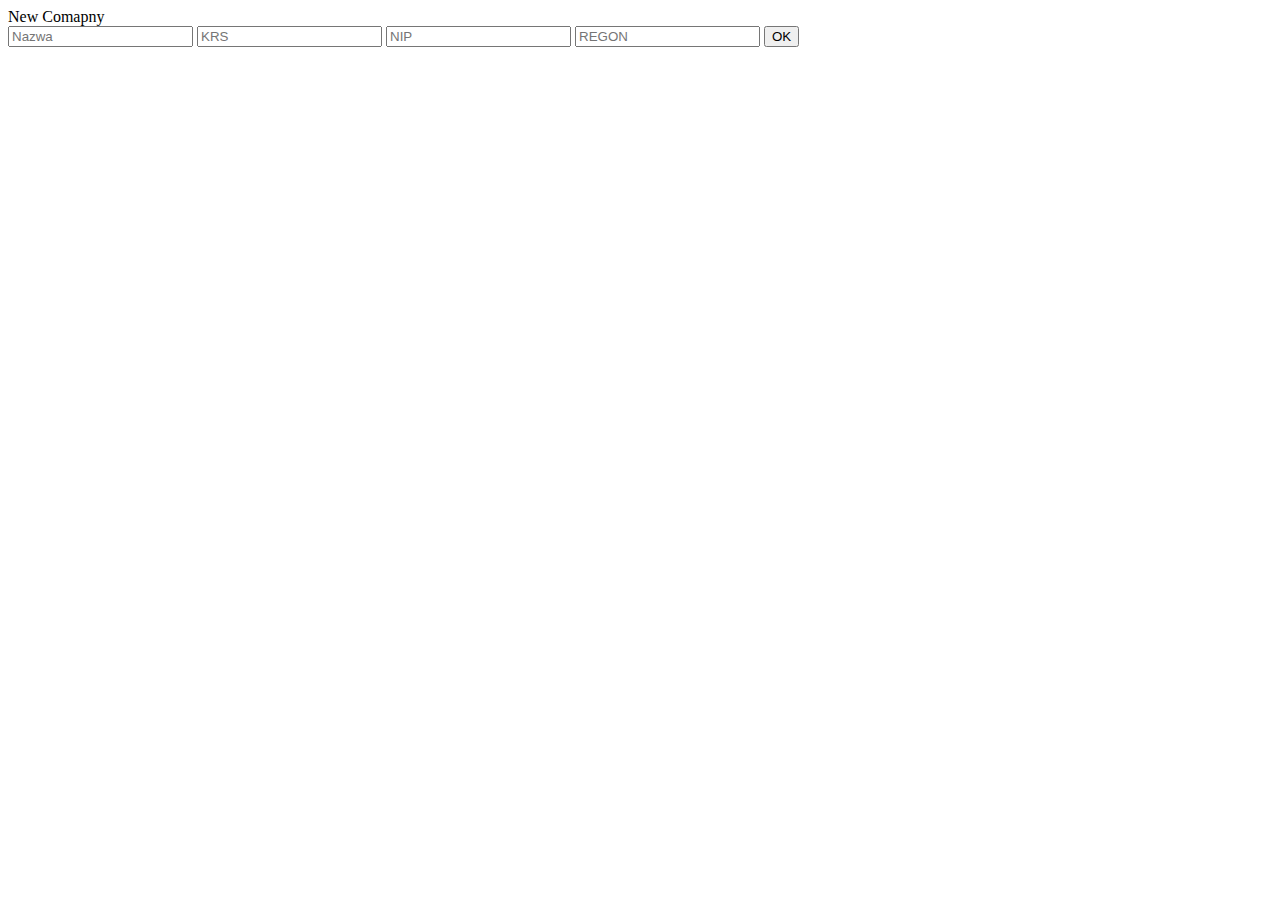
<file: target/classes/templates/krs.html>
<!DOCTYPE html>
<html lang="en">
<head>
    <meta charset="UTF-8">
    <title>Title</title>
</head>
<body>
<form method="post">
    <div>New Comapny</div>
    <input type="text" name="newCompanyName" placeholder="Nazwa">
    <input type="text" name="newCompanyKrs" placeholder="KRS">
    <input type="text" name="newCompanyNip" placeholder="NIP">
    <input type="text" name="newCompanyRegon" placeholder="REGON">
    <input type="submit" value="OK">
</form>
</body>
</html>
</file>
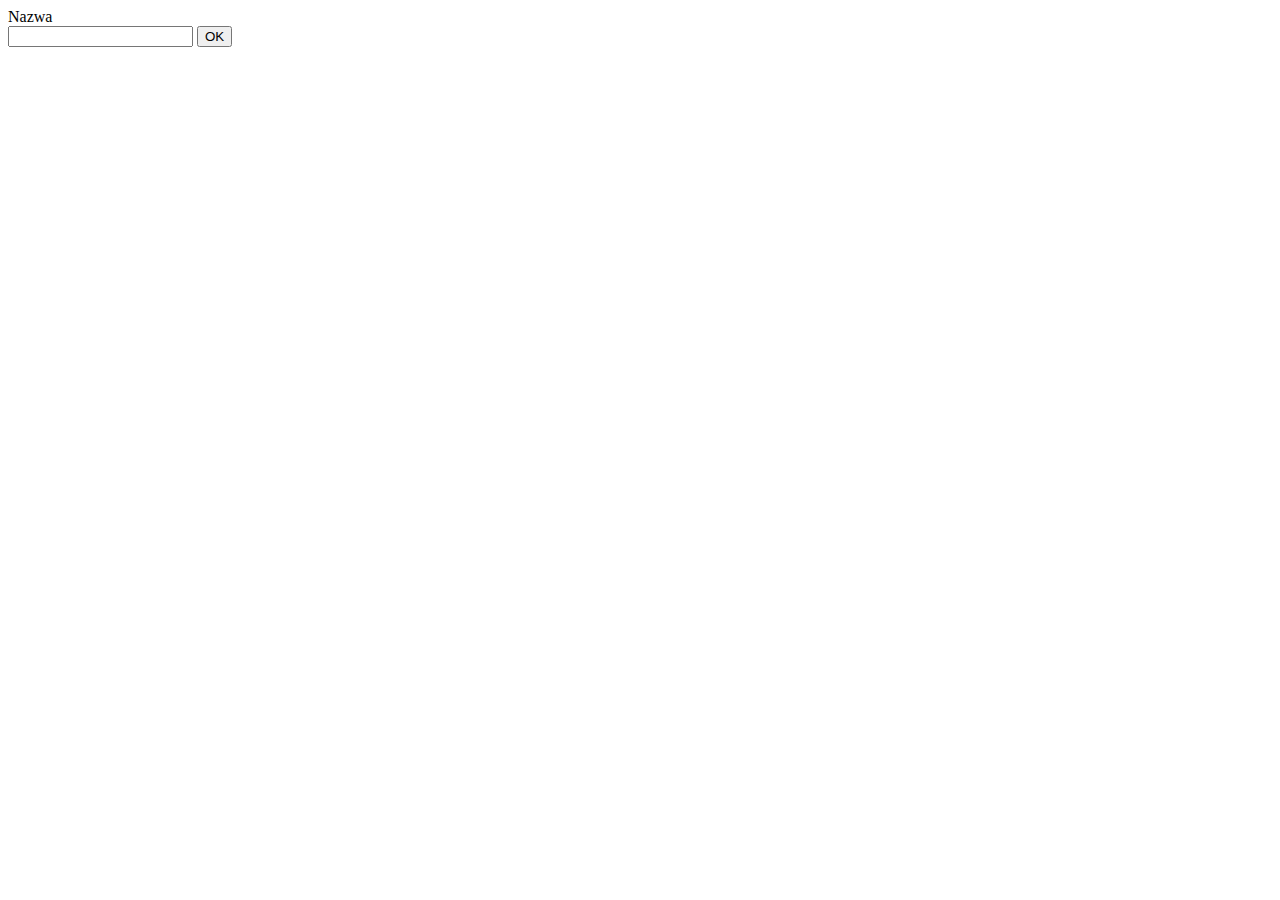
<file: target/classes/templates/nazwa.html>
<!DOCTYPE html>
<html lang="en">
<head>
    <meta charset="UTF-8">
    <title>Title</title>
</head>
<body>
<form method="post">
    <div>Nazwa</div>
    <input type="text" name="nazwaParameter">
    <input type="submit" value="OK">
</form>
</body>
</html>
</file>
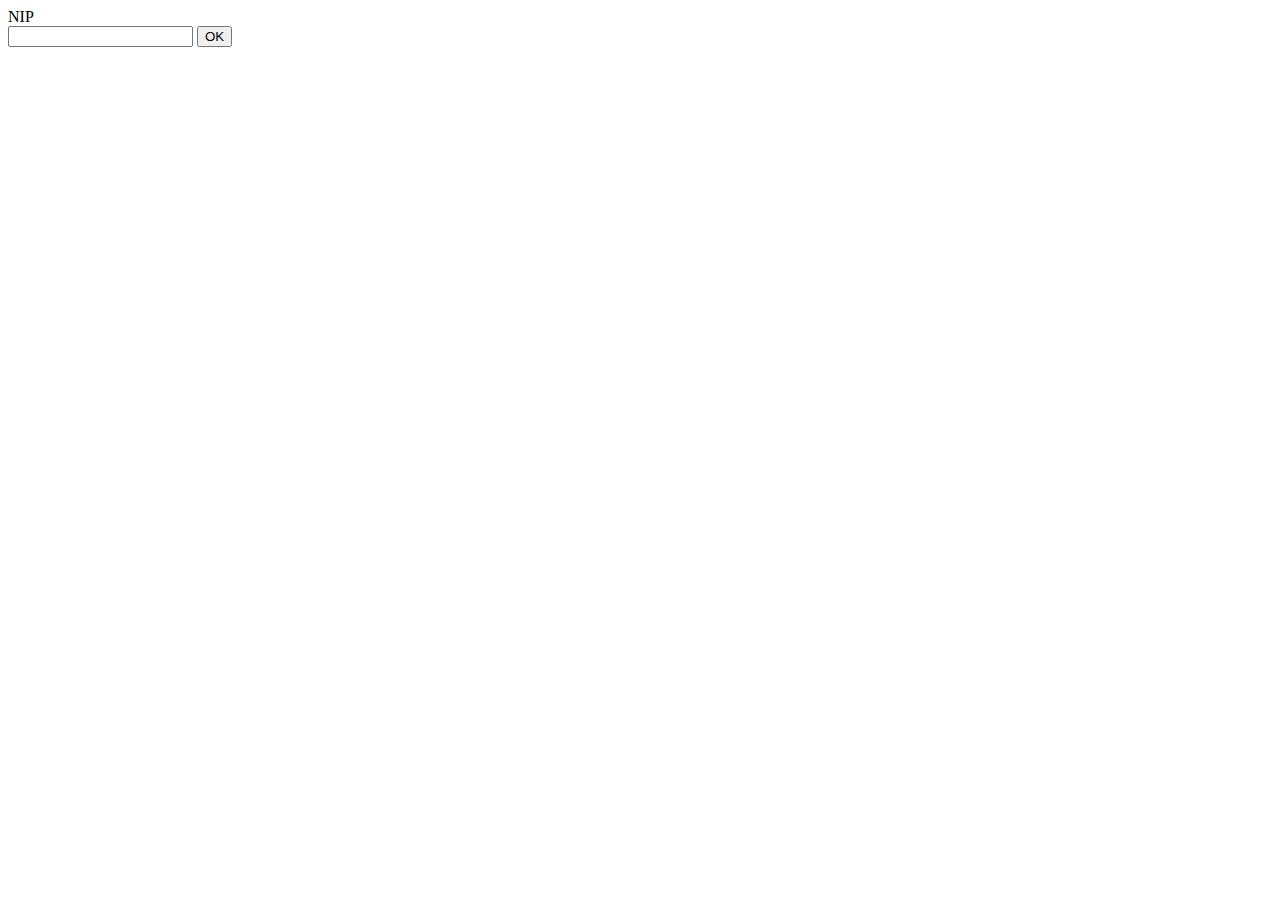
<file: target/classes/templates/nip.html>
<!DOCTYPE html>
<html lang="en">
<head>
    <meta charset="UTF-8">
    <title>Title</title>
</head>
<body>

<form method="post">
    <div>NIP</div>
    <input type="text" name="nipParameter">
    <input type="submit" value="OK">
</form>
</body>
</html>
</file>
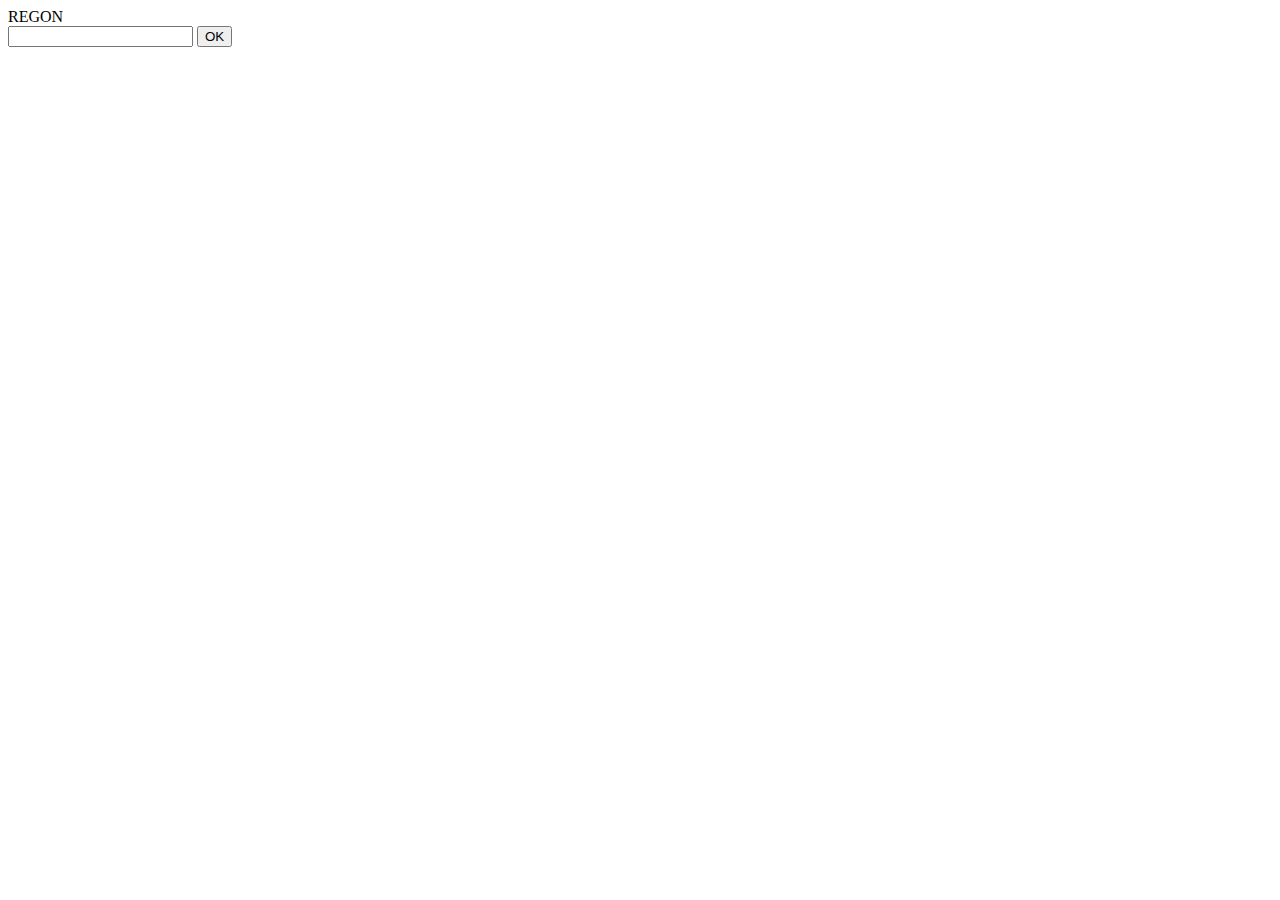
<file: target/classes/templates/regon.html>
<!DOCTYPE html>
<html lang="en">
<head>
    <meta charset="UTF-8">
    <title>Title</title>
</head>
<body>
<form method="post">
    <div>REGON</div>
    <input type="text" name="regonParameter">
    <input type="submit" value="OK">
</form>
</body>
</html>
</file>
